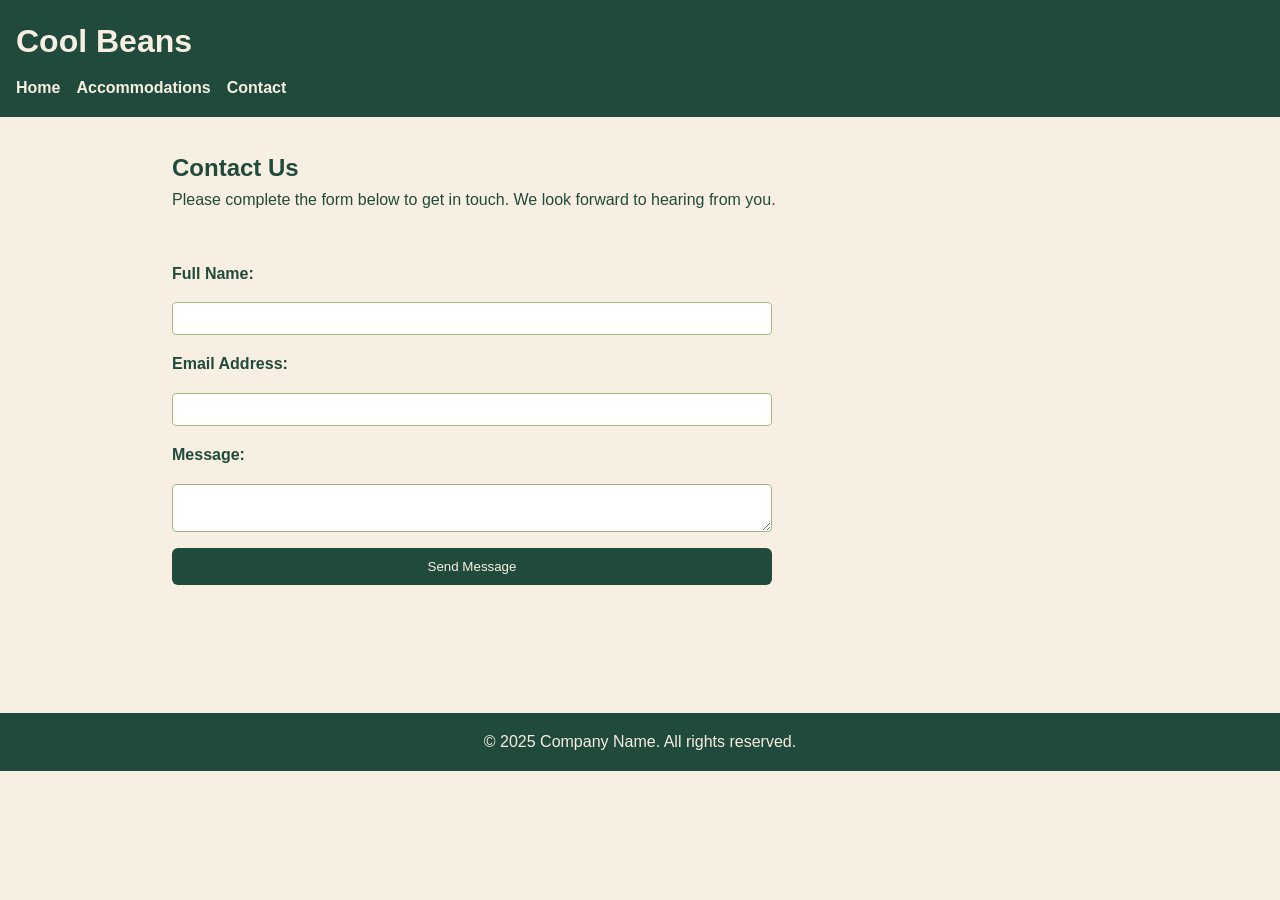
<file: contact.html>
<!DOCTYPE html>
<html lang="en">
<head>
    <meta charset="UTF-8">
    <meta name="viewport" content="width=device-width, initial-scale=1.0">

   
    <meta name="author" content="Alaina Elsea">
    <meta name="description" content="Get in touch with Company Name to ask questions or request more information about our mountain getaways.">

    <title>Cool Beans | Contact</title>

    <!-- Favicon -->
    <link rel="icon" type="image/x-icon" href="images/favicon.ico">

    <!-- Stylesheet -->
    <link rel="stylesheet" href="styles.css">
</head>

<body>

    <header>
        <h1><a href="index.html">Cool Beans</a></h1>

        <nav>
            <ul>
                <li><a href="index.html">Home</a></li>
                <li><a href="#">Accommodations</a></li>
                <li><a href="contact.html">Contact</a></li>
            </ul>
        </nav>
    </header>

    <main>

        <section>
            <h2>Contact Us</h2>
            <p>Please complete the form below to get in touch. We look forward to hearing from you.</p>
        </section>

        <!-- Contact form -->
        <section>
            <form action="https://wp.zybooks.com/form-viewer.php" method="post">

                <label for="name">Full Name:</label>
                <input type="text" id="name" name="name" required>

                <label for="email">Email Address:</label>
                <input type="email" id="email" name="email" required>

                <label for="message">Message:</label>
                <textarea id="message" name="message" required></textarea>

                <button type="submit">Send Message</button>
            </form>
        </section>

    </main>

    <footer>
        <p>&copy; 2025 Company Name. All rights reserved.</p>
    </footer>

</body>
</html>
</file>
<file: styles.css>
/* ------------------------------------------------------------
   OPTIONAL CSS RESET — Eric Meyer Reset v2.0
------------------------------------------------------------ */
:root{
    --font-main: "Lato", "Helvetica Neue", sans-serif;
    --font-accent: "Playfair Display", Georgia, serif;

    --cream: #f7efe1;
    --forest: #204b3c;
    --sage: #9bbf7a;
    --white: #ffffff;
    --black: #000000;

    /* Map old variables to new colors */
    --dark: var(--forest);
    --mid: var(--forest);
    --light: var(--cream);

    /* Replace accent colors with sage variations */
    --accent: var(--sage);
    --accent-light: #b7d9ad;

    --bg-pattern: url("images/coolbackgrounds-unsplash-zeller.jpg");
}


/* RESET */
*{
    margin:0;
    padding:0;
    box-sizing:border-box;
}

body{
    font-family: "Helvetica Neue", Arial, sans-serif;
    background-color: var(--cream);
    color: var(--forest);
    line-height:1.6;
}

img{max-width:100%; display:block;}
a{text-decoration:none; color:var(--forest);}a:hover{opacity:.7;}

/* HEADER */
header{
    background-color: var(--forest);
    color: var(--cream);
    padding:1rem;
}
header h1 a{
    color: var(--cream);
}
nav ul{list-style:none; display:flex; gap:1rem; margin-top:.5rem;}
nav a{color: var(--cream); font-weight:bold;}

/* HERO */
.hero{
    background-image:url("images/swiss-peak.jpg");
    background-size:cover;
    background-position:center;
    height:60vh;
    display:flex;
    align-items:center;
    justify-content:center;
    color:var(--white);
    text-shadow:0 0 8px rgba(0,0,0,.5);
}
.hero h2{font-size:3rem;}

/* MAIN LAYOUT */
main{
    padding:2rem;
    max-width:1000px;
    margin:auto;
}
section{margin-bottom:3rem;}

.cards{
    display:grid;
    grid-template-columns:repeat(auto-fit, minmax(250px,1fr));
    gap:1.5rem;
}
.card{
    background-color:var(--white);
    padding:1rem;
    border-radius:8px;
    box-shadow:0 2px 6px rgba(0,0,0,.1);
}
.card h3{margin-bottom:.5rem;}

/* CONTACT FORM */
form{
    display:grid;
    gap:1rem;
    max-width:600px;
}
label{font-weight:bold;}
input, textarea{
    padding:.5rem;
    border:1px solid var(--sage);
    border-radius:4px;
}
button{
    background-color:var(--forest);
    color:var(--cream);
    padding:.7rem 1.2rem;
    border:none;
    border-radius:6px;
    cursor:pointer;
}
button:hover{opacity:.8;}

/* FOOTER */
footer{
    background-color: var(--forest);
    color: var(--cream);
    text-align:center;
    padding:1rem;
    margin-top:3rem;
}
</file>
